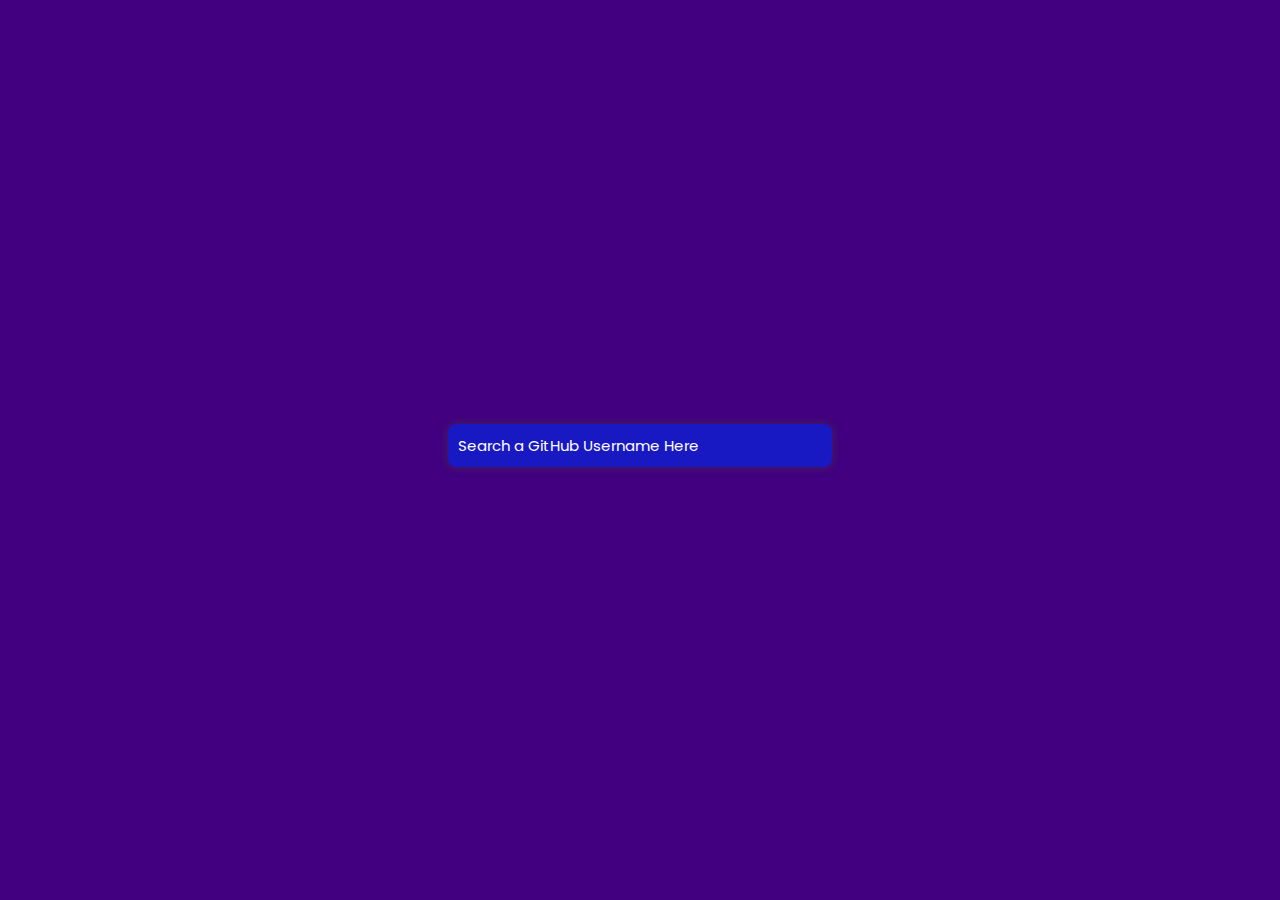
<file: github_profile/index.html>
<!DOCTYPE html>
<html lang="en">

<head>
    <meta charset="UTF-8">
    <meta name="viewport" content="width=device-width, initial-scale=1.0">
    <title>GitHub-Profile</title>
    <link rel="stylesheet" href="custom.css">
</head>

<body>
    <div id="main">
    <form id="form" onsubmit = "return formSubmit()">
        <input type="text" id = "user" placeholder="Search a GitHub Username Here">
    
    </form>
    <div id="container">
        <!-- <div class="card">
            <div class="image">
                <img src="img.jpeg" alt="">
            </div>
            <div class="user-info">
                <h2>Name</h2>
                <p>Bio</p>

                <ul>
                    <li>###<strong>Followers</strong></li>
                    <li>##<strong>Following</strong></li>
                    <li>###<strong>Repos</strong></li>
                </ul>

                <div id="repos">
                    <a href="#" class="repo" target="_blank">Repo 1</a>
                    <a href="#" class="repo" target="_blank">Repo 2</a>
                    <a href="#" class="repo" target="_blank">Repo 3</a>
                </div>
            </div>
        </div> -->
    </div>
    </div>
<script src="app.js"></script>
</body>

</html>
</file>
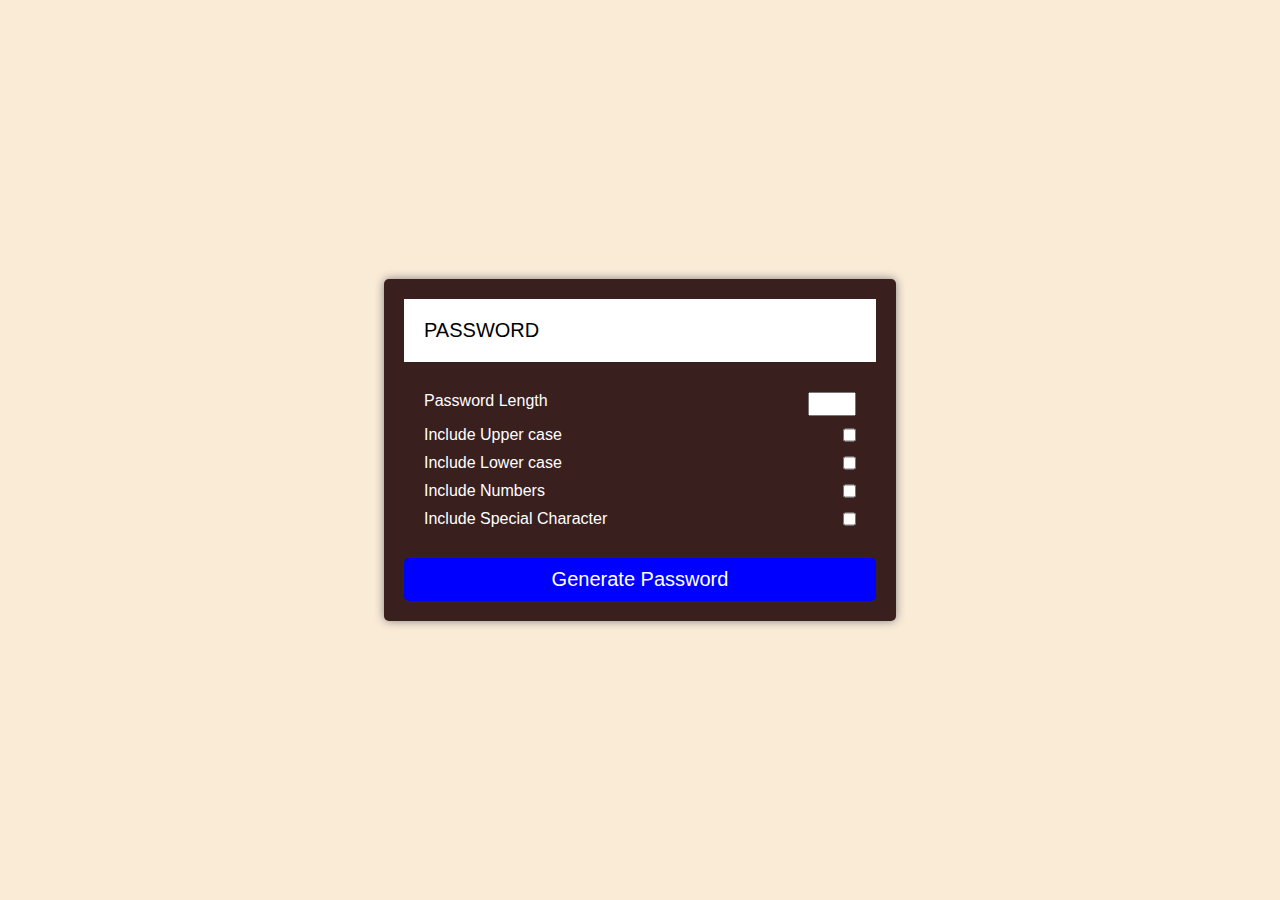
<file: password_generator/index.html>
<!DOCTYPE html>
<html lang="en">
<head>
    <meta charset="UTF-8">
    <meta name="viewport" content="width=device-width, initial-scale=1.0">
    <title>Password-Generator</title>
    <link rel="stylesheet" href="costume.css">
</head>
<body>
    <div class="main">
        <div id="container">
            <div class="pass-box">
                <p id="pass">PASSWORD</p>
            </div>
            <div class="choice">
                <div class="row">
                    <label for="totalchar">Password Length</label>
                    <input type="number" id="totalchar" class = "choice">
                </div>
                <div class="row">
                    <label for="upper-case">Include Upper case</label>
                    <input type="checkbox" id="upper-case" class = "choice">
                </div>
                <div class="row">
                    <label for="lower-case">Include Lower case</label>
                    <input type="checkbox" id="lower-case" class = "choice">
                </div>
                <div class="row">
                    <label for="number">Include Numbers</label>
                    <input type="checkbox" id="number" class = "choice">
                </div>
                <div class="row">
                    <label for="special">Include Special Character</label>
                    <input type="checkbox" id="special" class = "choice">
                </div>
            </div>
            <button id="btn">Generate Password</button>
        </div>
    </div>

    <script src="app.js"></script>
</body>
</html>
</file>
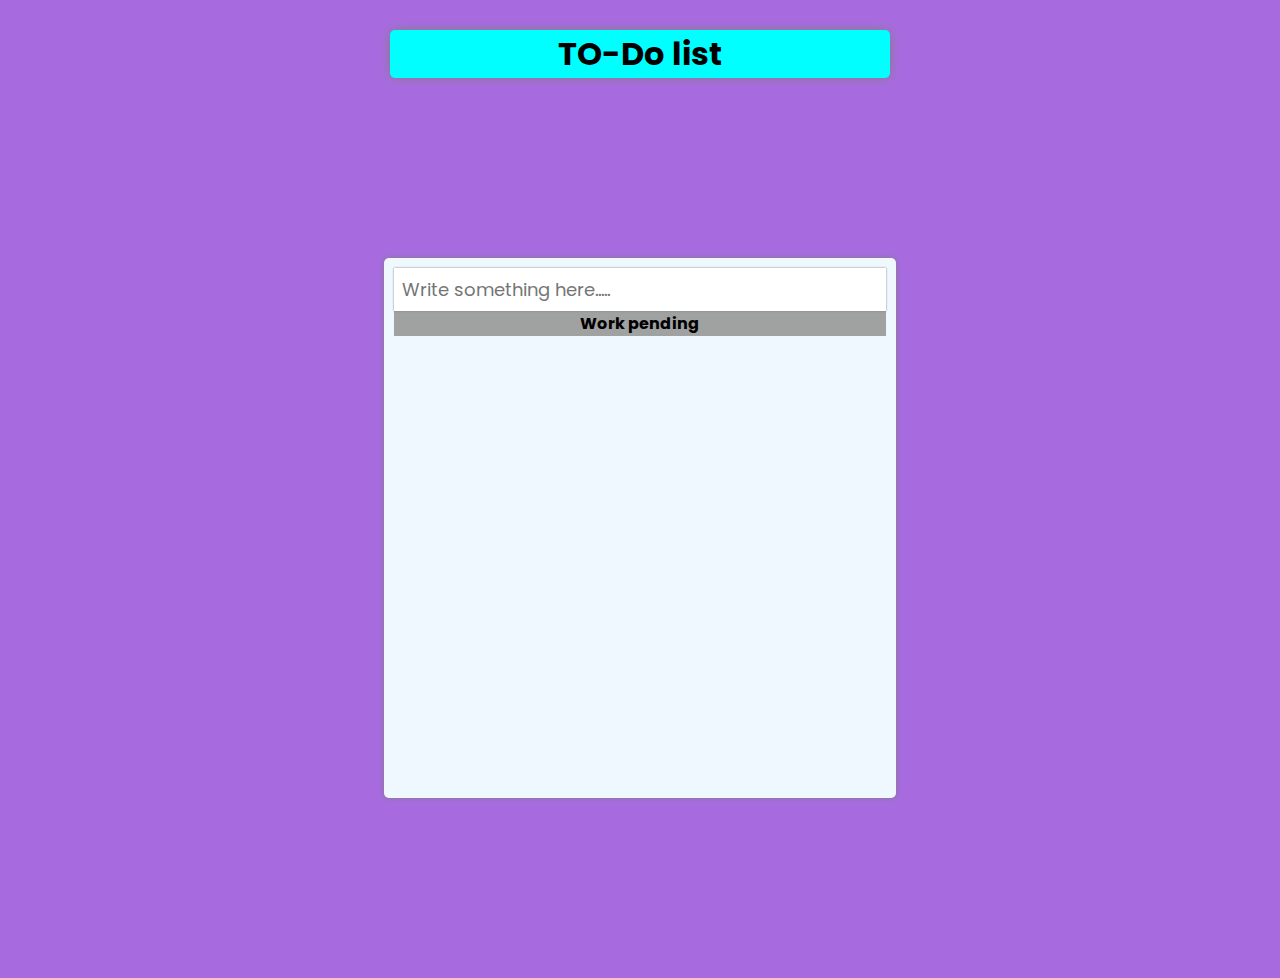
<file: toDoList/index.html>
<!DOCTYPE html>
<html lang="en">
<head>
    <meta charset="UTF-8">
    <meta name="viewport" content="width=device-width, initial-scale=1.0">
    <title>To-Do-List</title>
    <link rel="stylesheet" href="costume.css">
    <link rel="stylesheet" href="https://cdnjs.cloudflare.com/ajax/libs/font-awesome/4.7.0/css/font-awesome.min.css">
</head>
<body>
    <h1>TO-Do list</h1>
    <div id="main">

        <div id="container">
            <div id="box">
                <input type="text" id="item" placeholder="Write something here.....">
            </div>
            <h4>Work pending</h4>
            <ul>
                <!-- <div class="list">
                 <li id = "c-list">
                        <p id = "l-para">Make JS project</p>
                        <button id = "btn">Done</button>
                        <i class="remove fa fa-times"></i>
                    </li> 
                </div> -->
                </ul>
        </div>
    </div>
    <script src="app.js"></script>
</body>
</html>
</file>
<file: github_profile/custom.css>
@import url('https://fonts.googleapis.com/css2?family=Kanit:wght@100&family=Lato:wght@300&family=Mulish:wght@200&family=Poppins:wght@300&family=Roboto:wght@300&family=Teko:wght@300;700&display=swap');

*{
    margin: 0;
    padding: 0;
    box-sizing: border-box;
    font-family: 'Poppins', sans-serif;
}

body{ 
    background-color: rgb(66, 0, 128);
}
#form{
    width: 30%;
}
#main{
    height: 100vh;
    width: 100vw;
    display: flex;
    flex-direction: column;
    align-items: center;
    justify-content: center;
    color: white;
}
input{
    padding:10px;
    background-color: rgb(25, 25, 196);
    border: none;
    outline: none;
    border-radius: 8px;
    box-shadow: 0px 0px 10px rgb(63, 38, 87);
    width: 100%;
    color: white;
    font-size: 15px;
    margin-bottom: 10px;
    
}

::-webkit-input-placeholder{
    color: white;
}
.card{
    display: flex;
    align-items: center;
    justify-content: center;
    background-color: rgb(4, 4, 194);
    border-radius: 8px;
    box-shadow: 0px 0px 10px rgb(22, 22, 61);
    color: white;
    padding: 50px;
    margin-top: 20px;
}
 .image img{
    height: 95px;
    width: 100px;
    border-radius: 100px;
}
.user-info{
    line-height: 25px;
    margin: 0px 30px;
}
.user-info ul{
    display: flex;
}
.user-info ul li{
    list-style: none;
    margin-right: 10px;
}
#repos{
    margin: 5px 0px;
}
.card #repos a{
    color: white;
    text-decoration: none;
    background-color: rgb(0, 0, 119);
    margin: 5px;
    padding: 3px;
    border-radius: 5px;
    font-size: 10px;
    
}
</file>
<file: password_generator/costume.css>
* {
    margin: 0px;
    padding: 0px;
    box-sizing: border-box;
    font-family: 'Poppins', sans-serif;
}

@import url('https://fonts.googleapis.com/css2?family=Kanit:wght@100&family=Lato:wght@300&family=Mulish:wght@200&family=Poppins:wght@300&family=Roboto:wght@300&family=Teko:wght@300;700&display=swap');

body {
    background-color: antiquewhite;
}

.main {
    height: 100vh;
    width: 100%;
    display: flex;
    align-items: center;
    justify-content: center;
}

.main #container {
    width: 40%;
    background-color: rgb(58, 31, 31);
    border-radius: 5px;
    box-shadow: 0px 0px 10px gray;
    padding: 20px;
}

.main #container #pass {
    background-color: white;
    padding: 20px;
    font-size: 20px;
}

.main #container .choice {
    padding: 20px;
    color: white;
}

.main #container .choice .row {
    display: flex;
    justify-content: space-between;
    margin: 10px 0px;
}
.main #container .choice .row #totalchar{
    height: 5px;
    padding: 10px;
    color: black;
    width: 48px;
     
}
#btn{
    width: 100%;
    padding: 10px;
    background-color: blue;
    color: white;
    font-size: 20px;
    border: none;
    border-radius: 5px;
}

#btn:hover{
    box-shadow: 0px 0px 5px gray;
}
</file>
<file: toDoList/costume.css>
@import url('https://fonts.googleapis.com/css2?family=Kanit:wght@100&family=Lato:wght@300&family=Mulish:wght@200&family=Poppins:wght@300&family=Roboto:wght@300&family=Teko:wght@300;700&display=swap');

* {
    padding: 0px;
    margin: 0px;
    box-sizing: border-box;
    font-family: 'Poppins', sans-serif;
}



body {
    background-color: rgb(167, 107, 223);
}
h1{
    text-align: center;
    background-color: aqua;
    display: block;
    width: 500px;
    
    margin:0px auto;
    margin-top: 30px;
    box-shadow: 0px 0px 10px gray;
    border-radius: 5px;
    
}
#main {

    height: 100vh;
    display: flex;
    align-items: center;
    justify-content: center;
}

#container {
    height: 60%;
    width: 40%;
    background-color: aliceblue;
    padding: 10px;
    border-radius: 5px;
    box-shadow: 0px 0px 5px gray;
}
#container h4{
    text-align: center;
    background-color: rgb(160, 161, 161);

}
#container #box #item {
    border: none;
    box-shadow: 0px 0px 2px gray;
    display: inline;
    width: 100%;
    padding: 8px;
    font-size: 18px;
    outline: 0px;
}
ul{
    margin: 10px 0px;
}
.list {
    list-style: none;
    margin: 10px 0px;
    background-color: rgb(53, 51, 51);
    box-shadow: 0px 0px 3px black;
    border-radius: 2px;
}


.list li {
    list-style: none;
    position: relative;
    font-size: 15px;
    color: white;
    padding: 5px;
}

.list #btn {
    position: absolute;
    right: 36px;
    top: 4px;
    background-color: rgb(0, 102, 255);
    border: none;
    border-radius: 20px;
    padding: 2px 10px;
    box-shadow: 0px 0px 5px black;
    color: white;
}

.list #btn:hover {
    background-color: blue;
}

.list li i {
    position: absolute;
    right: 10px;
    top: 6px;
    cursor: pointer;
}
</file>
